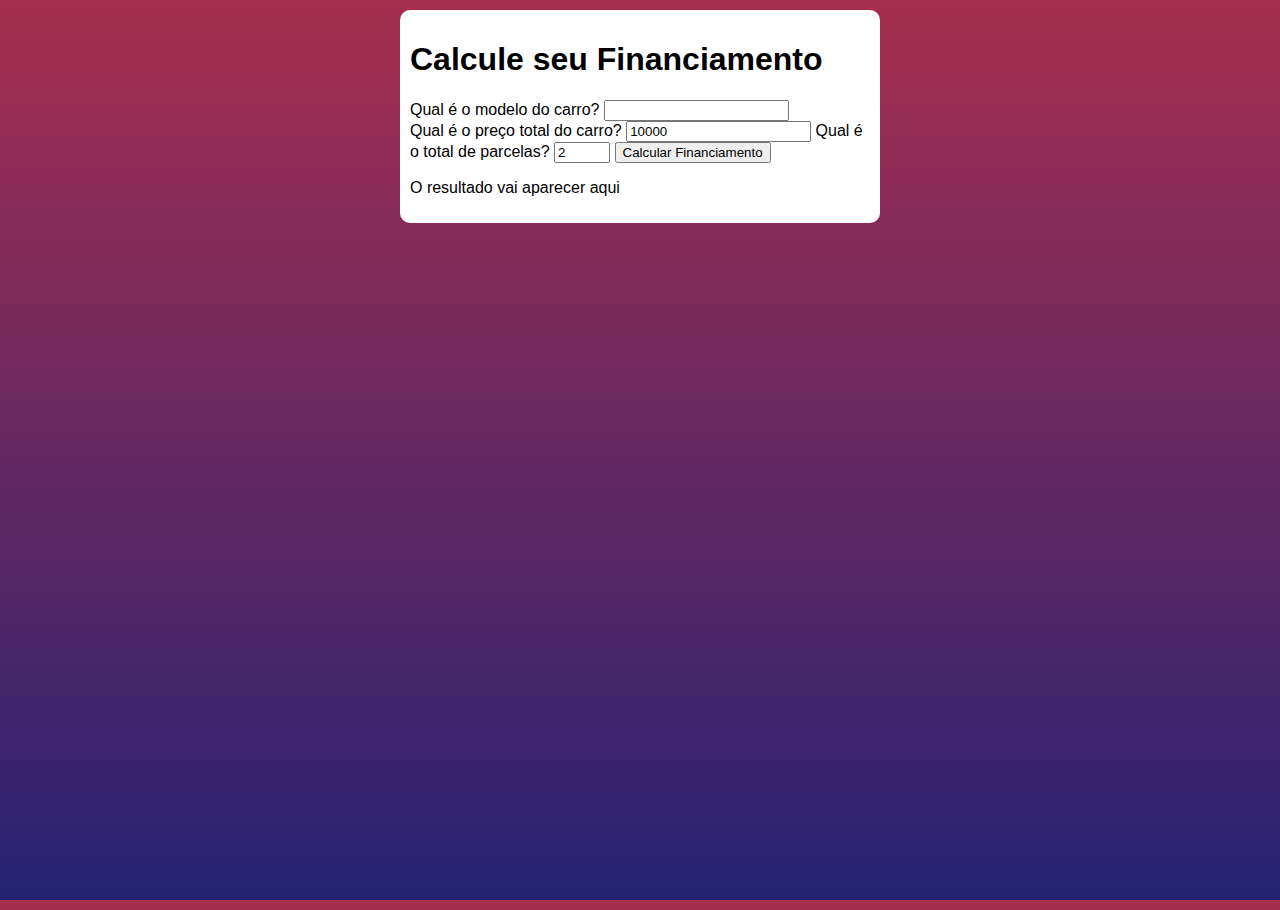
<file: javascript/ex001/index.html>
<!DOCTYPE html>
<html lang="pt-br">
<head>
    <meta charset="UTF-8">
    <meta http-equiv="X-UA-Compatible" content="IE=edge">
    <meta name="viewport" content="width=device-width, initial-scale=1.0">
    <title>Financiamento de Carros</title>
    <link rel="stylesheet" href="style.css">
</head>
<body>
    <main>
        <section>
            <h1>Calcule seu Financiamento</h1>
            <form action="salvar.php" method="get" onsubmit="return cal()">
                <label for="car">Qual é o modelo do carro?</label>
                <input type="text" name="car" id="car"><br>
                <label for="val">Qual é o preço total do carro?</label>
                <input type="number" name="val" id="val" min="100" value="10000">
                <label for="par">Qual é o total de parcelas?</label>
                <input type="number" name="par" id="par" min="2" max="36" value="2">
                <input type="submit" value="Calcular Financiamento" id="fin">
            </form>
            <p id="res">O resultado vai aparecer aqui</p>
        </section>
    </main>
    <script src="script.js"></script>
</body>
</html>
</file>
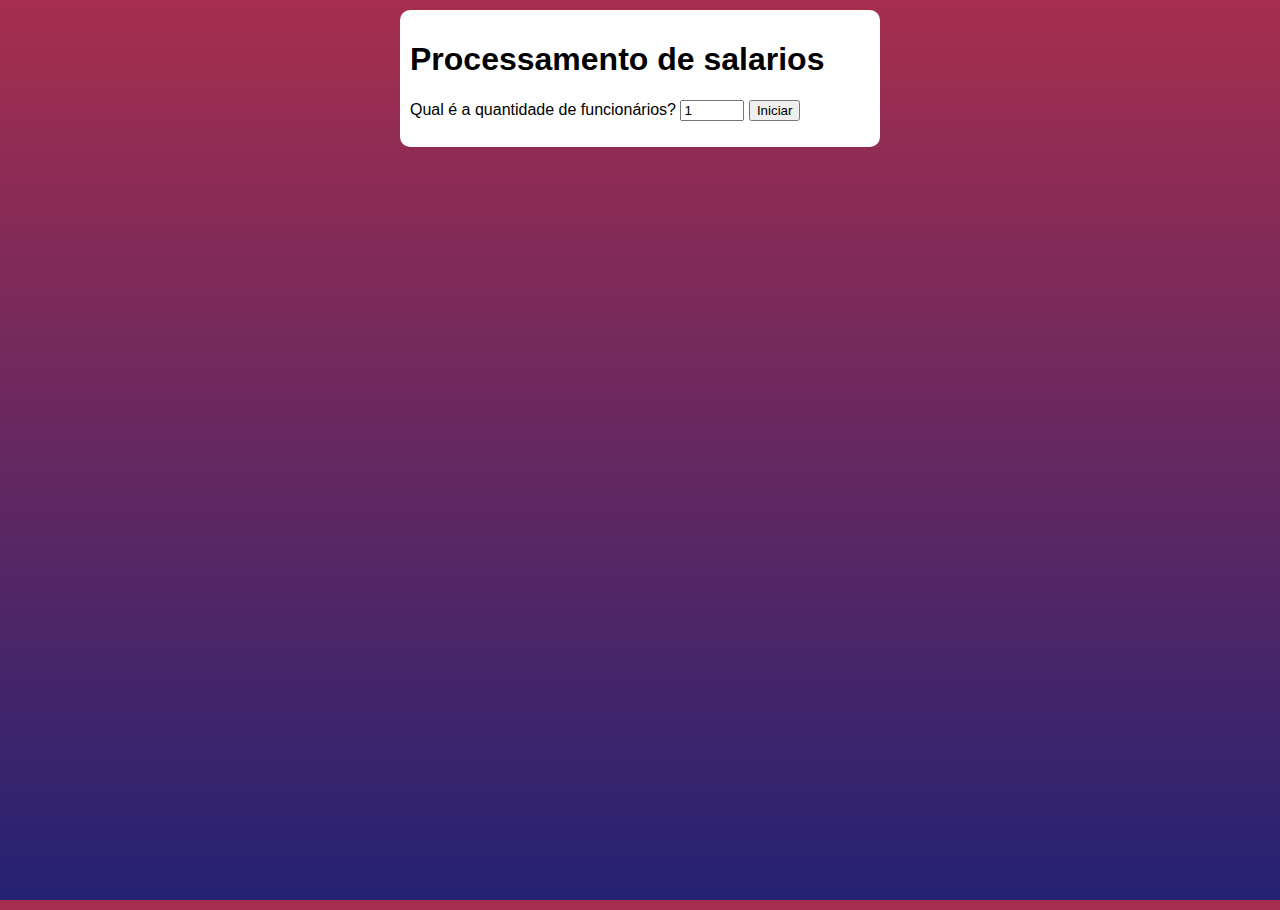
<file: javascript/ex002/index.html>
<!DOCTYPE html>
<html lang="en">
<head>
    <meta charset="UTF-8">
    <meta http-equiv="X-UA-Compatible" content="IE=edge">
    <meta name="viewport" content="width=device-width, initial-scale=1.0">
    <title>Controle de Salários</title>
    <link rel="stylesheet" href="style.css">
</head>
<body>
    <main>
        <section>
            <h1>Processamento de salarios</h1>
            <form action="salvar.php" method="get" onsubmit="return go()">
                <label for="qf">Qual é a quantidade de funcionários?</label>
                <input type="number" name="fun" id="fun" min="1" max="200" value="1">
                <input type="submit" value="Iniciar" id="fin">
                <p id="res"></p>
            </form>
        </section>
    </main>
    <script src="script.js"></script>
</body>
</html>
</file>
<file: javascript/ex001/style.css>
html, body {
    height: 100%;
}

body {
    font-family: Verdana, Geneva, Tahoma, sans-serif;
    font-size: 1em;
}

body {
    background-image: linear-gradient(#A62E4E, #252273 );
}

main {
    max-width: 500px;
    margin: auto;
}

section {
    background-color: white;
    padding: 10px;
    margin: 10px;
    border-radius: 10px;
}
</file>
<file: javascript/ex002/style.css>
html, body {
    height: 100%;
}

body {
    font-family: Verdana, Geneva, Tahoma, sans-serif;
    font-size: 1em;
}

body {
    background-image: linear-gradient(#A62E4E, #252273 );
}

main {
    max-width: 500px;
    margin: auto;
}

section {
    background-color: white;
    padding: 10px;
    margin: 10px;
    border-radius: 10px;
}
</file>
